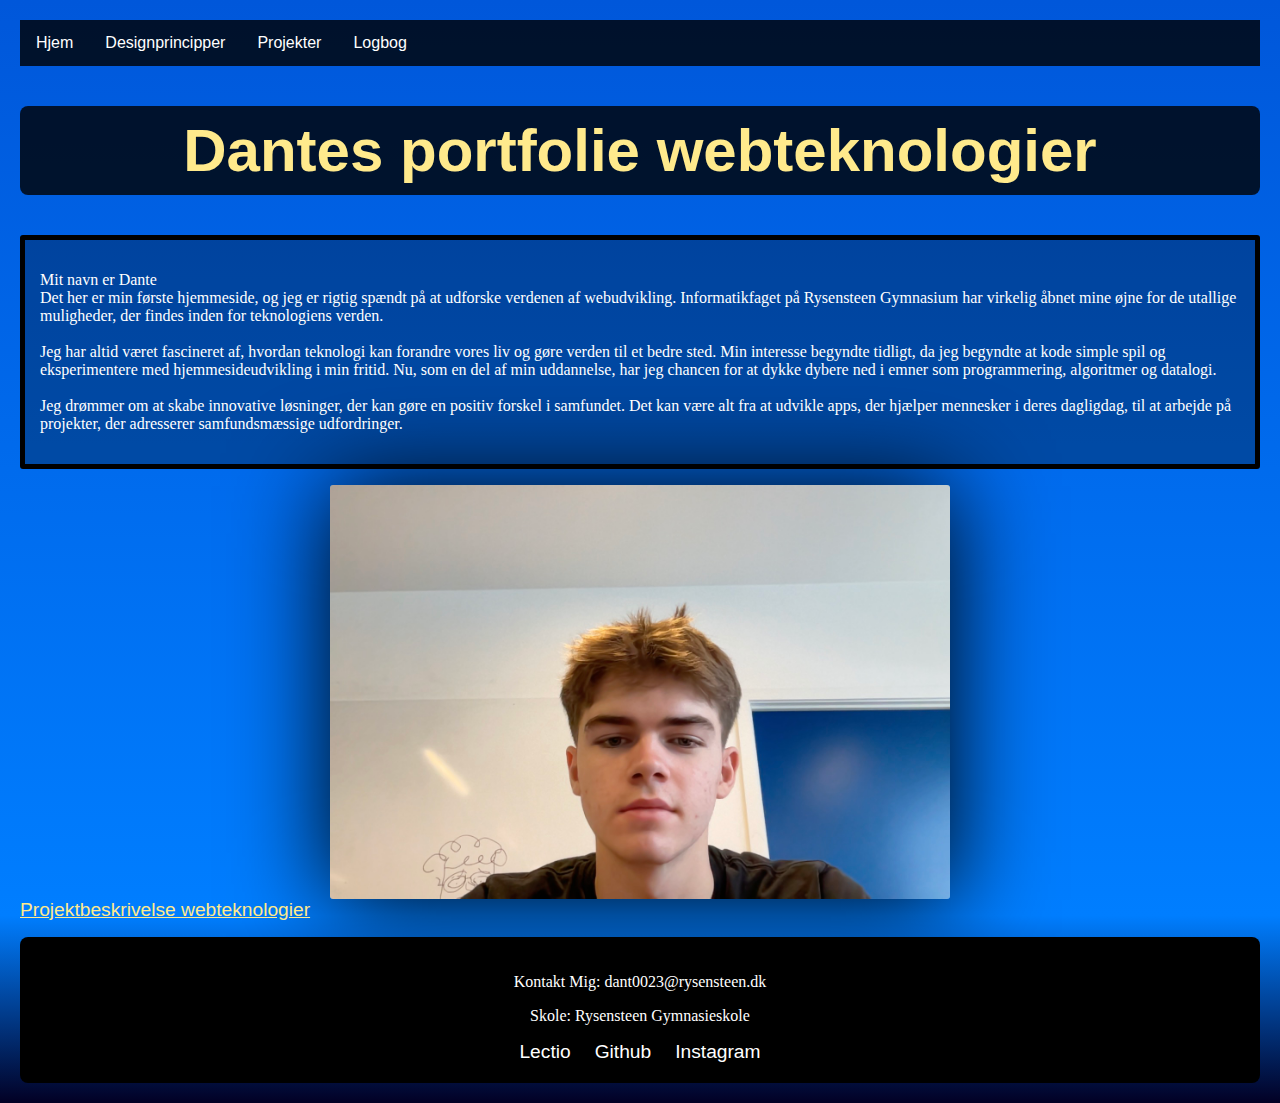
<file: index.html>
<!DOCTYPE html>
<html>
<head>
<meta charset="UTF-8">
<link rel="stylesheet" href="myStyle.css">

<div class="navbar">
    <a href="index.html">Hjem</a>
    <a href="Designprincipper.html">Designprincipper</a>
    <div class="dropdown">
      <button class="dropbtn">Projekter
        <i class="fa fa-caret-down"></i>
      </button>
      <div class="dropdown-content">
        <a href="fodboldspil/index.html">Første Spil</a>
        <a href="my-pose-model/index.html">Machine Learning</a>
        <a href="3danimation.html">3D Animation</a>
        <a href="Billedmanipulation-main/index.html">Billedmanipulation</a>
        <a href="flashcards/index.html">Database</a>
      </div>
    </div>
    <div class="dropdown">
      <button class="dropbtn">Logbog
        <i class="fa fa-caret-down"></i>
      </button>
      <div class="dropdown-content">
        <a href="Logbog1.html">Første Spil</a>
        <a href="Logbog2.html">Machine Learning</a>
        <a href="Logbog3.html">Billedmanipulation</a>
        <a href="Logbog4.html">Database</a>
      </div>
    </div>
  </div>

<title>DH portfolie</title>
</head>

<body>
<Div class="Titel"><h1>Dantes portfolie webteknologier</h1></Div>
<div class="Main1"><p>Mit navn er Dante
    <br>
    Det her er min første hjemmeside, og jeg er rigtig spændt på at udforske verdenen af webudvikling. Informatikfaget på Rysensteen Gymnasium har virkelig åbnet mine øjne for de utallige muligheder, der findes inden for teknologiens verden.
    <br> <br>
    Jeg har altid været fascineret af, hvordan teknologi kan forandre vores liv og gøre verden til et bedre sted. Min interesse begyndte tidligt, da jeg begyndte at kode simple spil og eksperimentere med hjemmesideudvikling i min fritid. Nu, som en del af min uddannelse, har jeg chancen for at dykke dybere ned i emner som programmering, algoritmer og datalogi.
    <br> <br>
    Jeg drømmer om at skabe innovative løsninger, der kan gøre en positiv forskel i samfundet. Det kan være alt fra at udvikle apps, der hjælper mennesker i deres dagligdag, til at arbejde på projekter, der adresserer samfundsmæssige udfordringer.
<br>
</p></div>

<p></p>

<img src="mp.jpeg" width=40%>



<a href="webteknologier.html"> Projektbeskrivelse webteknologier </a>
<p></p>

<footer>
  <div class="footer-content">
    <p>Kontakt Mig: dant0023@rysensteen.dk</p>
    <p>Skole: Rysensteen Gymnasieskole</p>
</div>
<div class="footer-social">
    <a href="https://www.lectio.dk/" target="_blank" class="social-link">Lectio</a>
    <a href="https://github.com/" target="_blank" class="social-link">Github</a>
    <a href="https://www.instagram.com/danteman_1234/" target="_blank" class="social-link">Instagram</a>
</div>
</footer>
</body>
</html>
</file>
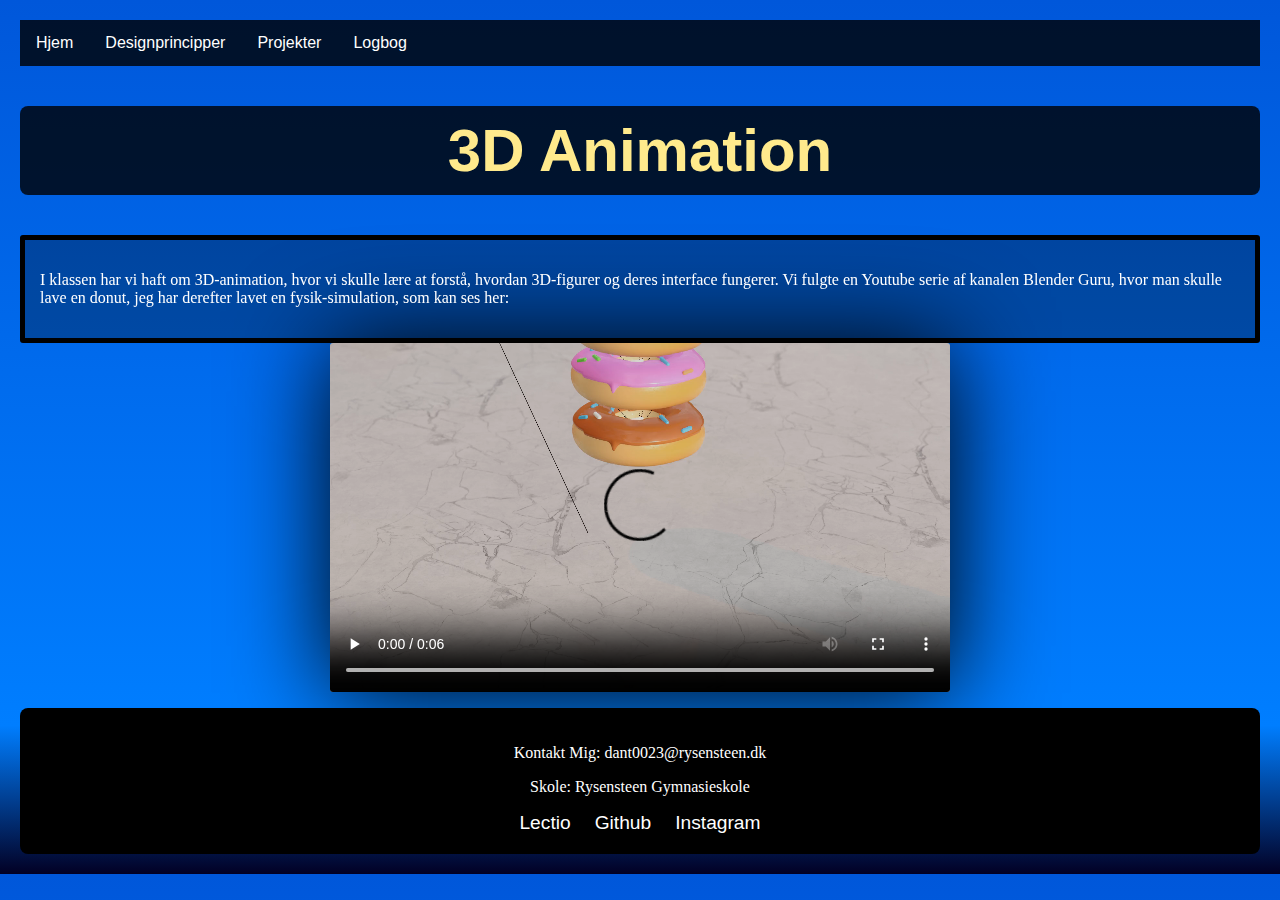
<file: 3danimation.html>
<!DOCTYPE html>
<html>
<head>
<meta charset="UTF-8">
<link rel="stylesheet" href="myStyle.css">

<div class="navbar">
  <a href="index.html">Hjem</a>
  <a href="Designprincipper.html">Designprincipper</a>
  <div class="dropdown">
    <button class="dropbtn">Projekter
      <i class="fa fa-caret-down"></i>
    </button>
    <div class="dropdown-content">
      <a href="fodboldspil/index.html">Første Spil</a>
      <a href="my-pose-model/index.html">Machine Learning</a>
      <a href="3danimation.html">3D Animation</a>
      <a href="Billedmanipulation-main/index.html">Billedmanipulation</a>
      <a href="flashcards/index.html">Database</a>
    </div>
  </div>
  <div class="dropdown">
    <button class="dropbtn">Logbog
      <i class="fa fa-caret-down"></i>
    </button>
    <div class="dropdown-content">
      <a href="Logbog1.html">Første Spil</a>
      <a href="Logbog2.html">Machine Learning</a>
      <a href="Logbog3.html">Billedmanipulation</a>
      <a href="Logbog4.html">Database</a>
    </div>
  </div>
</div>

<title>DH portfolie</title>
</head>

<body>
<Div class="Titel"><h1>3D Animation</h1></Div>

<div class="Main1"><p>
  I klassen har vi haft om 3D-animation, hvor vi skulle lære at forstå, hvordan 3D-figurer og deres interface fungerer. Vi fulgte en Youtube serie af kanalen Blender Guru, hvor man skulle lave en donut, jeg har derefter lavet en fysik-simulation, som kan ses her:
</p></div>

<video width="40%" controls>
  <source src="Donut.mp4" type="video/mp4">
</video>

<p></p>

<footer>
  <div class="footer-content">
    <p>Kontakt Mig: dant0023@rysensteen.dk</p>
    <p>Skole: Rysensteen Gymnasieskole</p>
</div>
<div class="footer-social">
    <a href="https://www.lectio.dk/" target="_blank" class="social-link">Lectio</a>
    <a href="https://github.com/" target="_blank" class="social-link">Github</a>
    <a href="https://www.instagram.com/danteman_1234/" target="_blank" class="social-link">Instagram</a>
</div>
</footer>
</body>
</html>
</file>
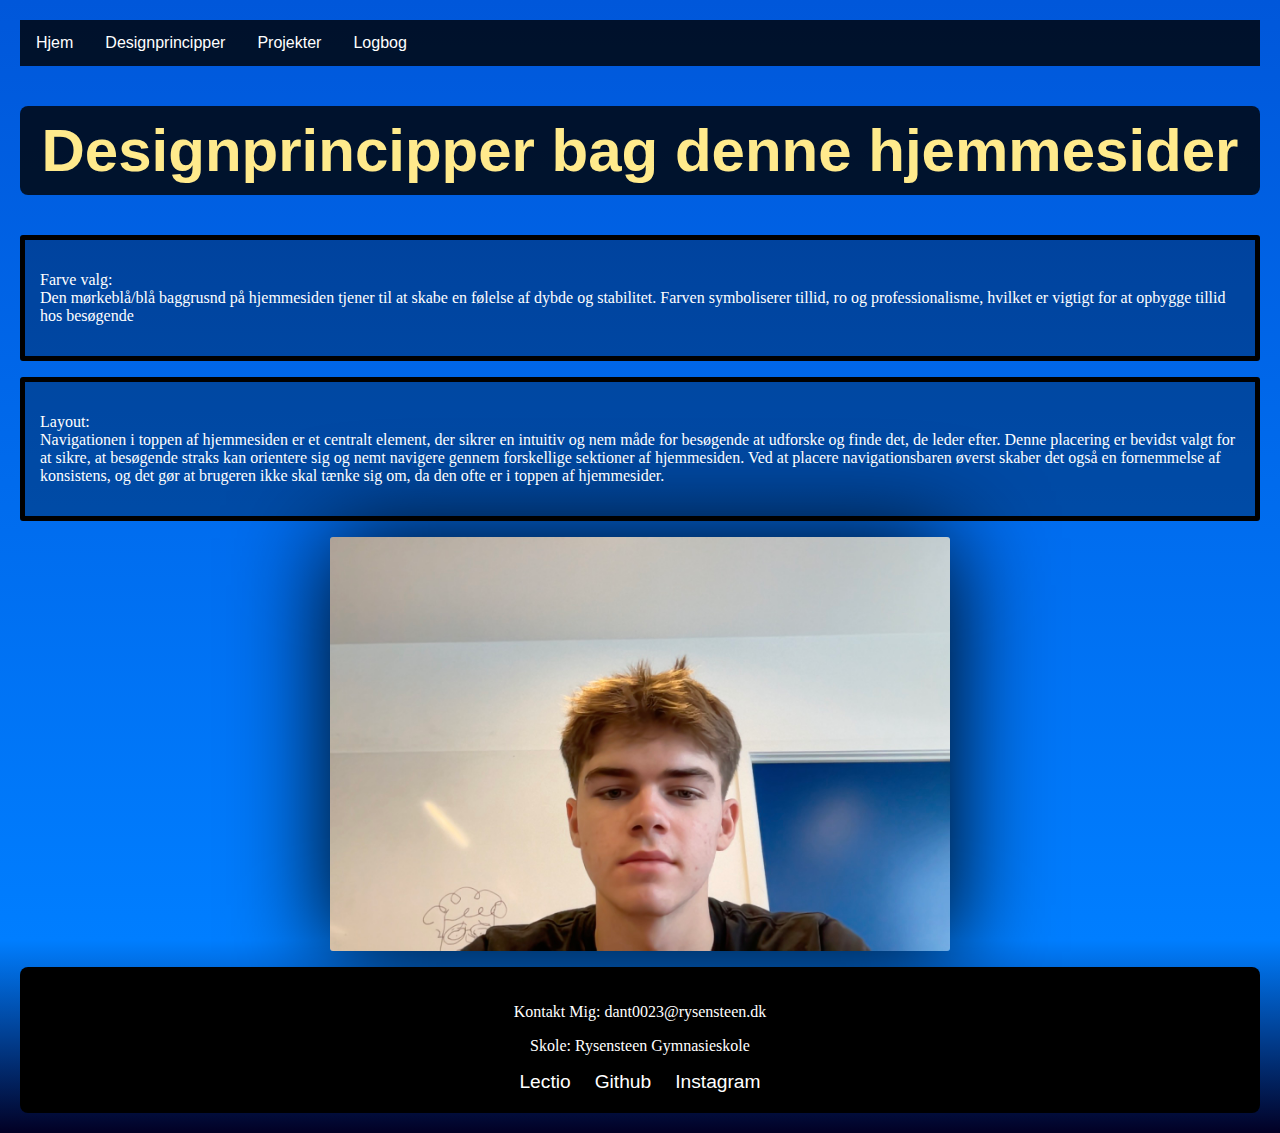
<file: Designprincipper.html>
<!DOCTYPE html>
<html>
<head>
<meta charset="UTF-8">
<link rel="stylesheet" href="myStyle.css">

<div class="navbar">
  <a href="index.html">Hjem</a>
  <a href="Designprincipper.html">Designprincipper</a>
  <div class="dropdown">
    <button class="dropbtn">Projekter
      <i class="fa fa-caret-down"></i>
    </button>
    <div class="dropdown-content">
      <a href="fodboldspil/index.html">Første Spil</a>
      <a href="my-pose-model/index.html">Machine Learning</a>
      <a href="3danimation.html">3D Animation</a>
      <a href="Billedmanipulation-main/index.html">Billedmanipulation</a>
      <a href="flashcards/index.html">Database</a>
    </div>
  </div>
  <div class="dropdown">
    <button class="dropbtn">Logbog
      <i class="fa fa-caret-down"></i>
    </button>
    <div class="dropdown-content">
      <a href="Logbog1.html">Første Spil</a>
      <a href="Logbog2.html">Machine Learning</a>
      <a href="Logbog3.html">Billedmanipulation</a>
      <a href="Logbog4.html">Database</a>
    </div>
  </div>
</div>

<title>DH portfolie</title>
</head>

<body>
<Div class="Titel"><h1>Designprincipper bag denne hjemmesider</h1></Div>
<div class="Main1"><p>Farve valg:
    <br>
    Den mørkeblå/blå baggrusnd på hjemmesiden tjener til at skabe en følelse af dybde og stabilitet. Farven symboliserer tillid, ro og professionalisme, hvilket er vigtigt for at opbygge tillid hos besøgende
    <br>
</p></div>

<p></p>

<div class="Main1"><p>Layout:
 <br>
    Navigationen i toppen af hjemmesiden er et centralt element, der sikrer en intuitiv og nem måde for besøgende at udforske og finde det, de leder efter. Denne placering er bevidst valgt for at sikre, at besøgende straks kan orientere sig og nemt navigere gennem forskellige sektioner af hjemmesiden. Ved at placere navigationsbaren øverst skaber det også en fornemmelse af konsistens, og det gør at brugeren ikke skal tænke sig om, da den ofte er i toppen af hjemmesider.
    <br>
</p></div>

<p></p>

<img src="mp.jpeg" width=40%>

<p></p>

<footer>
  <div class="footer-content">
    <p>Kontakt Mig: dant0023@rysensteen.dk</p>
    <p>Skole: Rysensteen Gymnasieskole</p>
</div>
<div class="footer-social">
    <a href="https://www.lectio.dk/" target="_blank" class="social-link">Lectio</a>
    <a href="https://github.com/" target="_blank" class="social-link">Github</a>
    <a href="https://www.instagram.com/danteman_1234/" target="_blank" class="social-link">Instagram</a>
</div>
</footer>
</body>
</html>
</file>
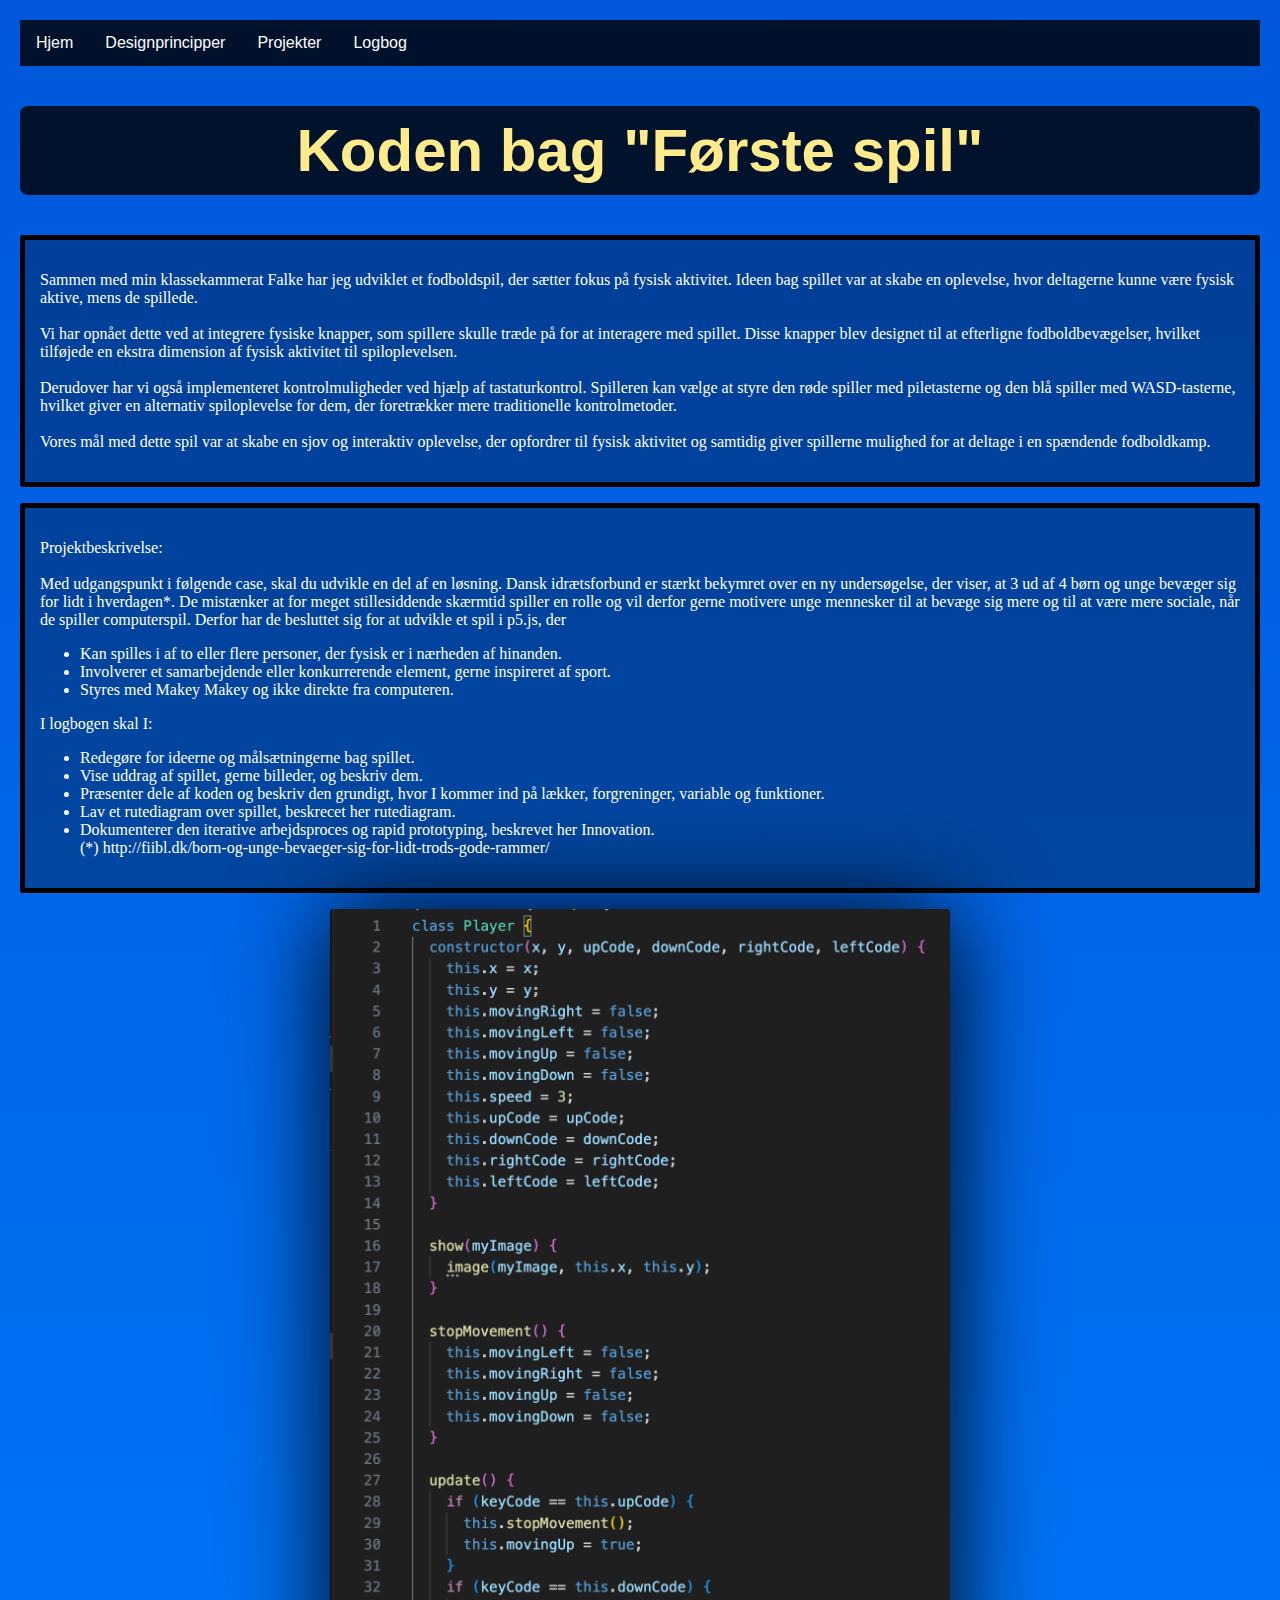
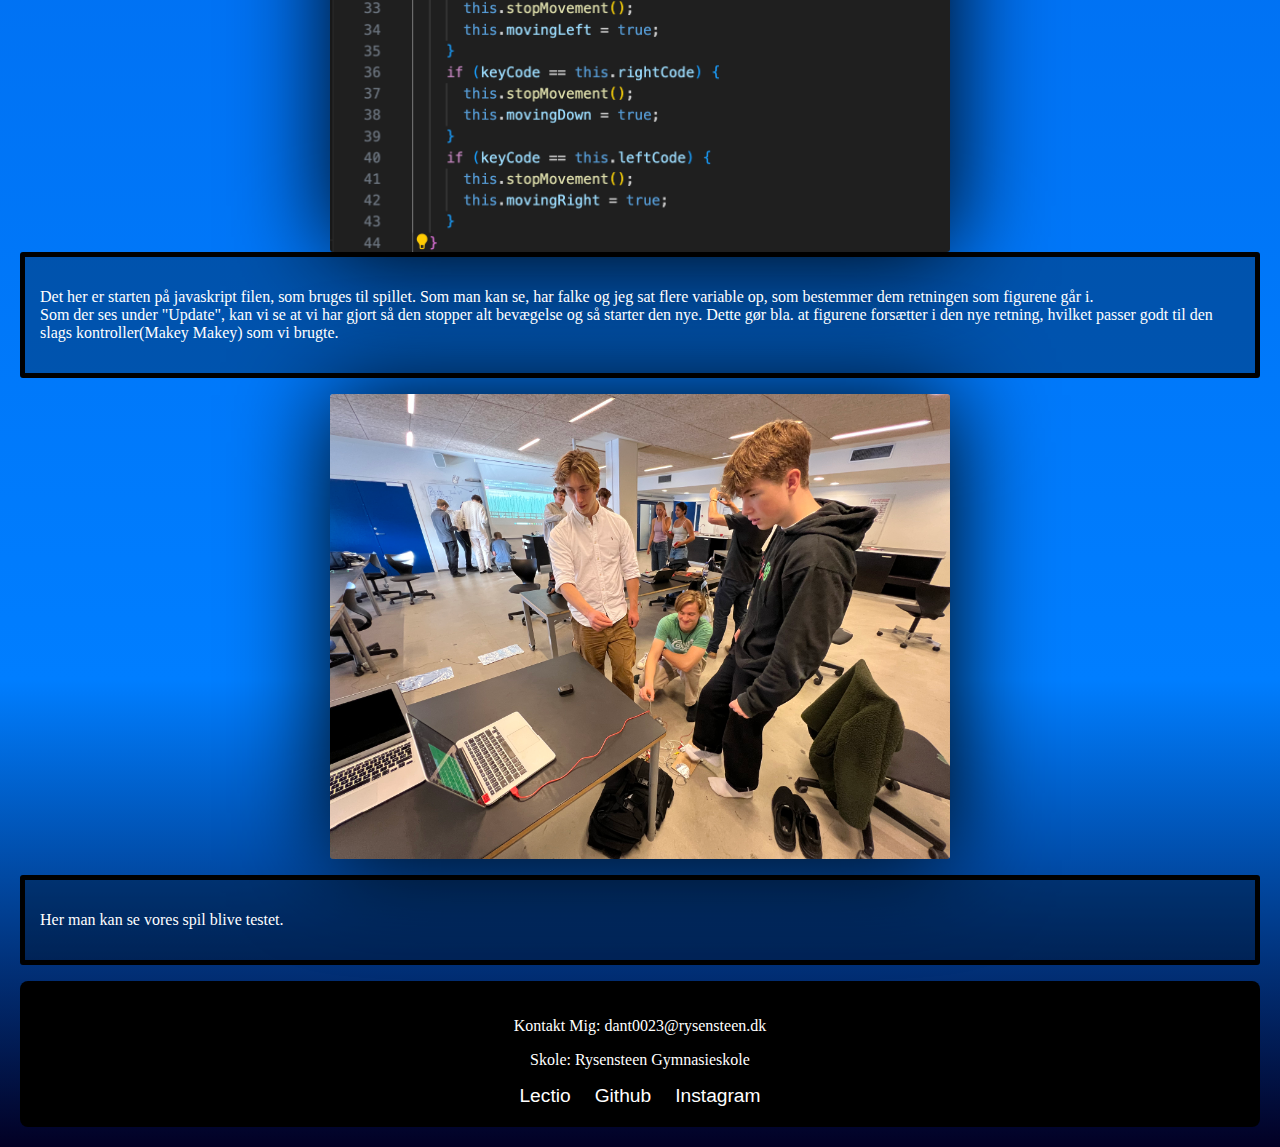
<file: Logbog1.html>
<!DOCTYPE html>
<html>
<head>
<meta charset="UTF-8">
<link rel="stylesheet" href="myStyle.css">

<div class="navbar">
  <a href="index.html">Hjem</a>
  <a href="Designprincipper.html">Designprincipper</a>
  <div class="dropdown">
    <button class="dropbtn">Projekter
      <i class="fa fa-caret-down"></i>
    </button>
    <div class="dropdown-content">
      <a href="fodboldspil/index.html">Første Spil</a>
      <a href="my-pose-model/index.html">Machine Learning</a>
      <a href="3danimation.html">3D Animation</a>
      <a href="Billedmanipulation-main/index.html">Billedmanipulation</a>
      <a href="flashcards/index.html">Database</a>
    </div>
  </div>
  <div class="dropdown">
    <button class="dropbtn">Logbog
      <i class="fa fa-caret-down"></i>
    </button>
    <div class="dropdown-content">
      <a href="Logbog1.html">Første Spil</a>
      <a href="Logbog2.html">Machine Learning</a>
      <a href="Logbog3.html">Billedmanipulation</a>
      <a href="Logbog4.html">Database</a>
    </div>
  </div>
</div>

<title>DH portfolie</title>
</head>

<body>
<Div class="Titel"><h1>Koden bag "Første spil"</h1></Div>
<div class="Main1">
  <p>
  Sammen med min klassekammerat Falke har jeg udviklet et fodboldspil, der sætter fokus på fysisk aktivitet. Ideen bag spillet var at skabe en oplevelse, hvor deltagerne kunne være fysisk aktive, mens de spillede.
  <br><br>
Vi har opnået dette ved at integrere fysiske knapper, som spillere skulle træde på for at interagere med spillet. Disse knapper blev designet til at efterligne fodboldbevægelser, hvilket tilføjede en ekstra dimension af fysisk aktivitet til spiloplevelsen.
</br>
<br>
Derudover har vi også implementeret kontrolmuligheder ved hjælp af tastaturkontrol. Spilleren kan vælge at styre den røde spiller med piletasterne og den blå spiller med WASD-tasterne, hvilket giver en alternativ spiloplevelse for dem, der foretrækker mere traditionelle kontrolmetoder.
<br><br>
Vores mål med dette spil var at skabe en sjov og interaktiv oplevelse, der opfordrer til fysisk aktivitet og samtidig giver spillerne mulighed for at deltage i en spændende fodboldkamp.
</p></div>
<p>
</p>
<div class="Main1"><p>Projektbeskrivelse:
    <br>
    <br>
    Med udgangspunkt i følgende case, skal du udvikle en del af en løsning. Dansk idrætsforbund er stærkt bekymret over en ny undersøgelse, der viser, at 3 ud af 4 børn og unge bevæger sig for lidt i hverdagen*. De mistænker at for meget stillesiddende skærmtid spiller en rolle og vil derfor gerne motivere unge mennesker til at bevæge sig mere og til at være mere sociale, når de spiller computerspil. Derfor har de besluttet sig for at udvikle et spil i p5.js, der
    <br><ul>
    <li>Kan spilles i af to eller flere personer, der fysisk er i nærheden af hinanden.</li>
    <li>Involverer et samarbejdende eller konkurrerende element, gerne inspireret af sport.</li>
    <li>Styres med Makey Makey og ikke direkte fra computeren.</li>
</ul>
<p style="color: white;">
    I logbogen skal I:
  </p>
  <ul>
    <li>Redegøre for ideerne og målsætningerne bag spillet.</li>
    <li>Vise uddrag af spillet, gerne billeder, og beskriv dem.</li>
    <li>Præsenter dele af koden og beskriv den grundigt, hvor I kommer ind på lækker, forgreninger, variable og funktioner.</li>
  <li> Lav et rutediagram over spillet, beskrecet her rutediagram.</li>
<li>Dokumenterer den iterative arbejdsproces og rapid prototyping, beskrevet her Innovation.</li>
    (*) http://fiibl.dk/born-og-unge-bevaeger-sig-for-lidt-trods-gode-rammer/</ul>
</p></div>

<p></p>

<img src="logbog1pic.png">

<div class="Main1">
  <p>
Det her er starten på javaskript filen, som bruges til spillet. Som man kan se, har falke og jeg sat flere variable op, som bestemmer dem retningen som figurene går i.
<br>
Som der ses under "Update", kan vi se at vi har gjort så den stopper alt bevægelse og så starter den nye. Dette gør bla. at figurene forsætter i den nye retning, hvilket passer godt til den slags kontroller(Makey Makey) som vi brugte.
  </p></div>

<p></p>

<img src="logbog1test.jpeg">
<p></p>

<div class="Main1">
  <p>
Her man kan se vores spil blive testet. </p></div>

<p></p>

<footer>
  <div class="footer-content">
    <p>Kontakt Mig: dant0023@rysensteen.dk</p>
    <p>Skole: Rysensteen Gymnasieskole</p>
</div>
<div class="footer-social">
    <a href="https://www.lectio.dk/" target="_blank" class="social-link">Lectio</a>
    <a href="https://github.com/" target="_blank" class="social-link">Github</a>
    <a href="https://www.instagram.com/danteman_1234/" target="_blank" class="social-link">Instagram</a>
</div>
</footer>
</body>
</html>
</file>
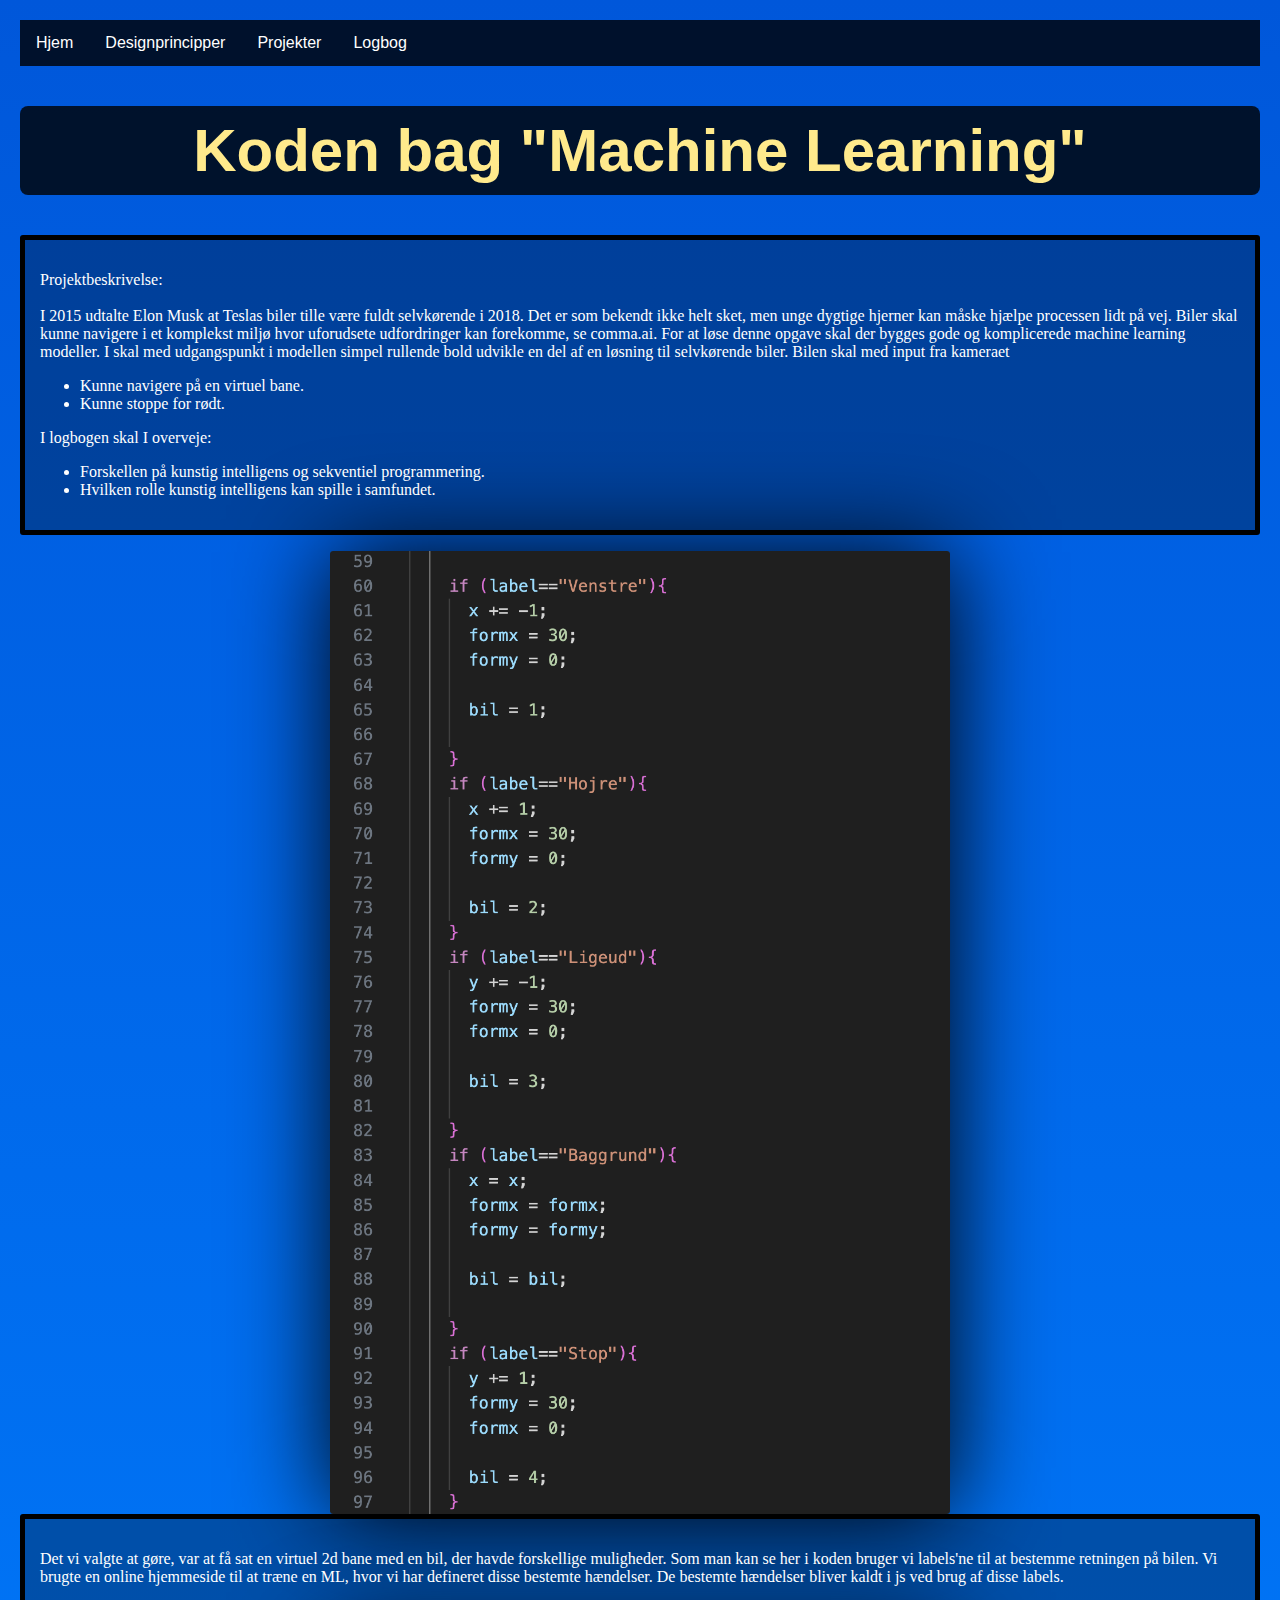
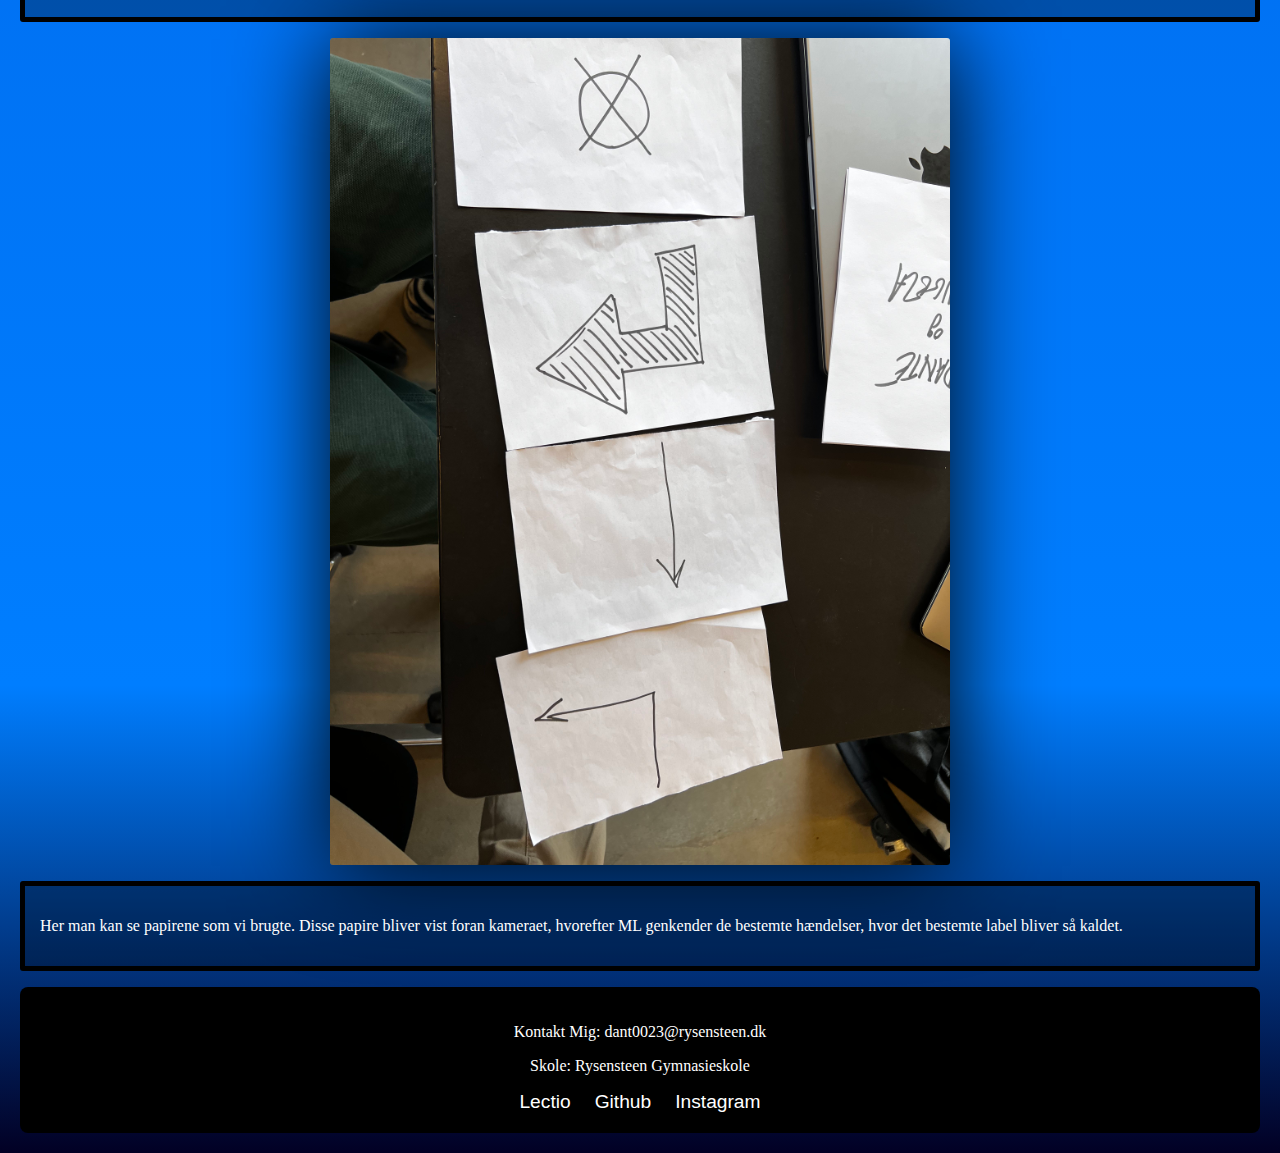
<file: Logbog2.html>
<!DOCTYPE html>
<html>
<head>
<meta charset="UTF-8">
<link rel="stylesheet" href="myStyle.css">

<div class="navbar">
  <a href="index.html">Hjem</a>
  <a href="Designprincipper.html">Designprincipper</a>
  <div class="dropdown">
    <button class="dropbtn">Projekter
      <i class="fa fa-caret-down"></i>
    </button>
    <div class="dropdown-content">
      <a href="fodboldspil/index.html">Første Spil</a>
      <a href="my-pose-model/index.html">Machine Learning</a>
      <a href="3danimation.html">3D Animation</a>
      <a href="Billedmanipulation-main/index.html">Billedmanipulation</a>
      <a href="flashcards/index.html">Database</a>
    </div>
  </div>
  <div class="dropdown">
    <button class="dropbtn">Logbog
      <i class="fa fa-caret-down"></i>
    </button>
    <div class="dropdown-content">
      <a href="Logbog1.html">Første Spil</a>
      <a href="Logbog2.html">Machine Learning</a>
      <a href="Logbog3.html">Billedmanipulation</a>
      <a href="Logbog4.html">Database</a>
    </div>
  </div>
</div>

<title>DH portfolie</title>
</head>

<body>
<Div class="Titel"><h1>Koden bag "Machine Learning"</h1></Div>
<!--<div class="Main1">
  <p>Intro tekst</p></div>-->
<p>
</p>
<div class="Main1"><p>Projektbeskrivelse:
    <br>
    <br>
    I 2015 udtalte Elon Musk at Teslas biler tille være fuldt selvkørende i 2018. Det er som bekendt ikke helt sket, men unge dygtige hjerner kan måske hjælpe processen lidt på vej. Biler skal kunne navigere i et komplekst miljø hvor uforudsete udfordringer kan forekomme, se comma.ai. For at løse denne opgave skal der bygges gode og komplicerede machine learning modeller. I skal med udgangspunkt i modellen simpel rullende bold udvikle en del af en løsning til selvkørende biler. Bilen skal med input fra kameraet
    <br><ul>
    <li>Kunne navigere på en virtuel bane.</li>
    <li>Kunne stoppe for rødt.</li>
</ul>
<p style="color: white;">
    I logbogen skal I overveje:
  </p>
  <ul>
    <li>Forskellen på kunstig intelligens og sekventiel programmering.</li>
    <li>Hvilken rolle kunstig intelligens kan spille i samfundet.</li></ul>
</p></div>

<p></p>

<img src="logbog2pic.png">

<div class="Main1">
  <p>Det vi valgte at gøre, var at få sat en virtuel 2d bane med en bil, der havde forskellige muligheder. Som man kan se her i koden bruger vi labels'ne til at bestemme retningen på bilen. Vi brugte en online hjemmeside til at træne en ML, hvor vi har defineret disse bestemte hændelser. De bestemte hændelser bliver kaldt i js ved brug af disse labels.</p></div>

<p></p>

<img src="logbog2test.jpeg">
<p></p>

<div class="Main1">
  <p>
Her man kan se papirene som vi brugte. Disse papire bliver vist foran kameraet, hvorefter ML genkender de bestemte hændelser, hvor det bestemte label bliver så kaldet.</p></div>

<p></p>

<footer>
  <div class="footer-content">
    <p>Kontakt Mig: dant0023@rysensteen.dk</p>
    <p>Skole: Rysensteen Gymnasieskole</p>
</div>
<div class="footer-social">
    <a href="https://www.lectio.dk/" target="_blank" class="social-link">Lectio</a>
    <a href="https://github.com/" target="_blank" class="social-link">Github</a>
    <a href="https://www.instagram.com/danteman_1234/" target="_blank" class="social-link">Instagram</a>
</div>
</footer>
</body>
</html>
</file>
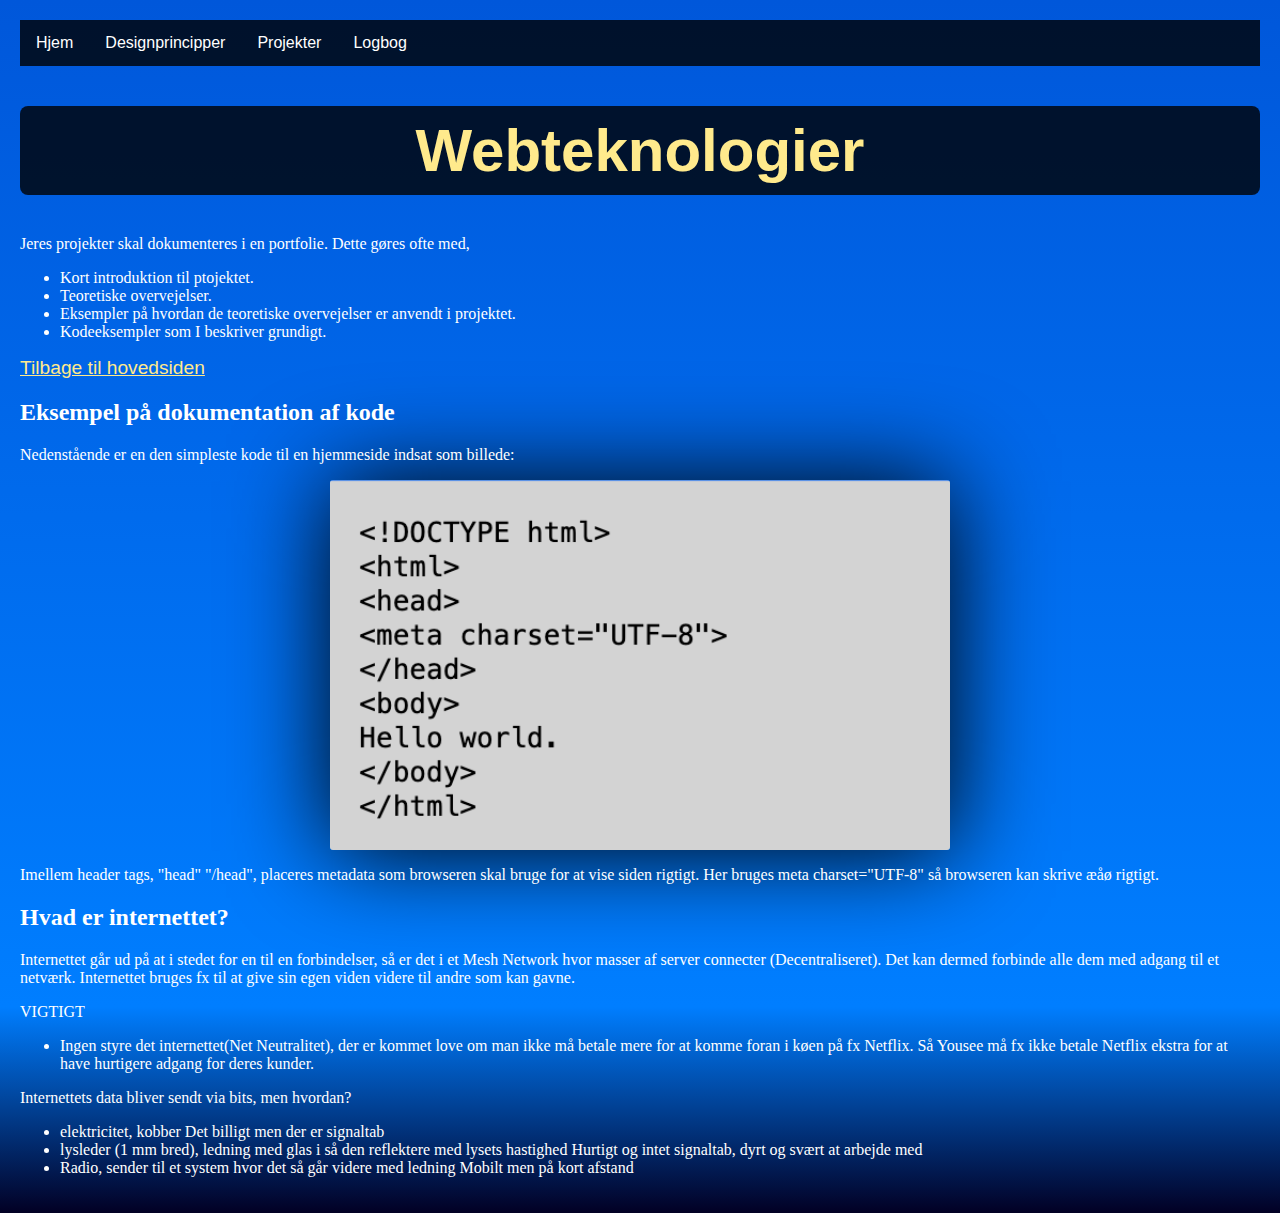
<file: webteknologier.html>
<!DOCTYPE html>
<html>
<head>
<meta charset="UTF-8">
<link rel="stylesheet" href="myStyle.css">

<div class="navbar">
  <a href="index.html">Hjem</a>
  <a href="Designprincipper.html">Designprincipper</a>
  <div class="dropdown">
    <button class="dropbtn">Projekter
      <i class="fa fa-caret-down"></i>
    </button>
    <div class="dropdown-content">
      <a href="fodboldspil/index.html">Første Spil</a>
      <a href="my-pose-model/index.html">Machine Learning</a>
      <a href="3danimation.html">3D Animation</a>
      <a href="Billedmanipulation-main/index.html">Billedmanipulation</a>
      <a href="flashcards/index.html">Database</a>
    </div>
  </div>
  <div class="dropdown">
    <button class="dropbtn">Logbog
      <i class="fa fa-caret-down"></i>
    </button>
    <div class="dropdown-content">
      <a href="Logbog1.html">Første Spil</a>
      <a href="Logbog2.html">Machine Learning</a>
      <a href="Logbog3.html">Billedmanipulation</a>
      <a href="Logbog4.html">Database</a>
    </div>
  </div>
</div>

<title>DH's portfolie</title>
</head>

<body>
<h1 class="Titel">Webteknologier</h1>
<p>Jeres projekter skal dokumenteres i en portfolie. Dette gøres ofte med,
  <ul>
    <li>Kort introduktion til ptojektet.</li>
    <li>Teoretiske overvejelser.</li>
    <li>Eksempler på hvordan de teoretiske overvejelser er anvendt i projektet.</li>
    <li>Kodeeksempler som I beskriver grundigt.</li>
  </ul>

<a href="index.html"> Tilbage til hovedsiden </a>


<h2>Eksempel på dokumentation af kode</h2>
<p>Nedenstående er en den simpleste kode til en hjemmeside indsat som billede:</p>
<img src="Kodestump.png" width=40%>

<p>Imellem header tags, "head" "/head", placeres metadata som browseren skal bruge for at vise siden rigtigt. Her bruges meta charset="UTF-8" så browseren kan skrive æåø rigtigt.</p>

<h2>Hvad er internettet?</h2>
<p>Internettet går ud på at i stedet for en til en forbindelser, så er det i et Mesh Network hvor masser af server connecter (Decentraliseret). Det kan dermed forbinde alle dem med adgang til et netværk. Internettet bruges fx til at give sin egen viden videre til andre som kan gavne.
</p>
<p>VIGTIGT</p>
<ul>
  <li>Ingen styre det internettet(Net Neutralitet), der er kommet love om man ikke må betale mere for at komme foran i køen på fx Netflix. Så Yousee må fx ikke betale Netflix ekstra for at have hurtigere adgang for deres kunder.
  </li>
</ul>

<p>Internettets data bliver sendt via bits, men hvordan?</p>
<ul>
  <li>elektricitet, kobber
    Det billigt men der er signaltab
    </li>
    <li>lysleder (1 mm bred), ledning med glas i så den reflektere med lysets hastighed
      Hurtigt og intet signaltab, dyrt og svært at arbejde med
      </li>
      <li>Radio, sender til et system hvor det så går videre med ledning
        Mobilt men på kort afstand</li>
</ul>
</body>
</html>
</file>
<file: myStyle.css>
body {
background: linear-gradient(180deg, rgb(255, 255, 255) 0%, #0057da 0%, rgba(0,126,255,1) 83%, rgba(2,0,36,1) 100%);
padding: 12px;
}

/* overskrift h1 design */
h1{
font-style:bold;
font-size: 60px;
font-family: Arial, Helvetica, sans-serif;
color: #FFEA8C;
text-align: center;
padding: 10px;
}

.Titel{
  background-color: rgba(0, 0, 0, 0.8);
border-radius: 8px;
}

h2{
  color: white;
}

p{
  color: white;
}

ul{
  color: #ffffff;
}

a{
  color: #FFEA8C;
  font-family: Impact, Haettenschweiler, 'Arial Narrow Bold', sans-serif;
  font-size: larger;
}

.Main1{
background-color: rgba(0, 0, 0, 0.3);
padding: 15px;
border-radius: 3px;
border: 5px;
border-color: black;
border-style: solid;
}

pre{
  background-color: lightgray;
}


img {
  display: block;
  margin-left: auto;
  margin-right: auto;
  width: 50%;
  box-shadow: 1px 1px 100px;
  transition: transform .2s;
border-radius: 3px;
}

img:hover{
  -ms-transform: scale(1.2);
  -webkit-transform: scale(1.2);
  transform: scale(1.2);
}

/* Navbar */
.navbar {
  overflow: hidden;
  background-color: rgba(0, 0, 0, 0.8);
  font-family: Arial;
}

/* Links */
.navbar a {
  float: left;
  font-size: 16px;
  color: white;
  text-align: center;
  padding: 14px 16px;
  text-decoration: none;
}

/* The dropdown */
.dropdown {
  float: left;
  overflow: hidden;
}

/* Dropdown button */
.dropdown .dropbtn {
  font-size: 16px;
  border: none;
  outline: none;
  color: white;
  padding: 14px 16px;
  background-color: inherit;
  font-family: inherit; /* Important for vertical align on mobile phones */
  margin: 0; /* Important for vertical align on mobile phones */
}

/* Add a red background color to navbar links on hover */
.navbar a:hover, .dropdown:hover .dropbtn {
  background-color: rgb(255, 255, 255);
  color: black;
}

/* Dropdown content (hidden by default) */
.dropdown-content {
  display: none;
  position: absolute;
  background-color: #f9f9f9;
  min-width: 160px;
  box-shadow: 0px 8px 16px 0px rgba(0,0,0,0.2);
  z-index: 1;
}

/* Links inside the dropdown */
.dropdown-content a {
  float: none;
  color: black;
  padding: 12px 16px;
  text-decoration: none;
  display: block;
  text-align: left;
}

/* Add a grey background color to dropdown links on hover */
.dropdown-content a:hover {
  background-color: #ddd;
}

/* Show the dropdown menu on hover */
.dropdown:hover .dropdown-content {
  display: block;
}

footer {
  background-color: #000000;
  color: #fff;
  padding: 20px;
  text-align: center;
  border-radius: 8px;
}

.footer-content {
  margin-bottom: 10px;
}

.footer-social a {
  color: #fff;
  text-decoration: none;
  margin: 0 10px;
}

video {
  display: block;
  margin-left: auto;
  margin-right: auto;
  width: 50%;
  box-shadow: 1px 1px 100px;
  transition: transform .2s;
border-radius: 3px;
}

video:hover{
  -ms-transform: scale(1.2);
  -webkit-transform: scale(1.2);
  transform: scale(1.2);
}
</file>
